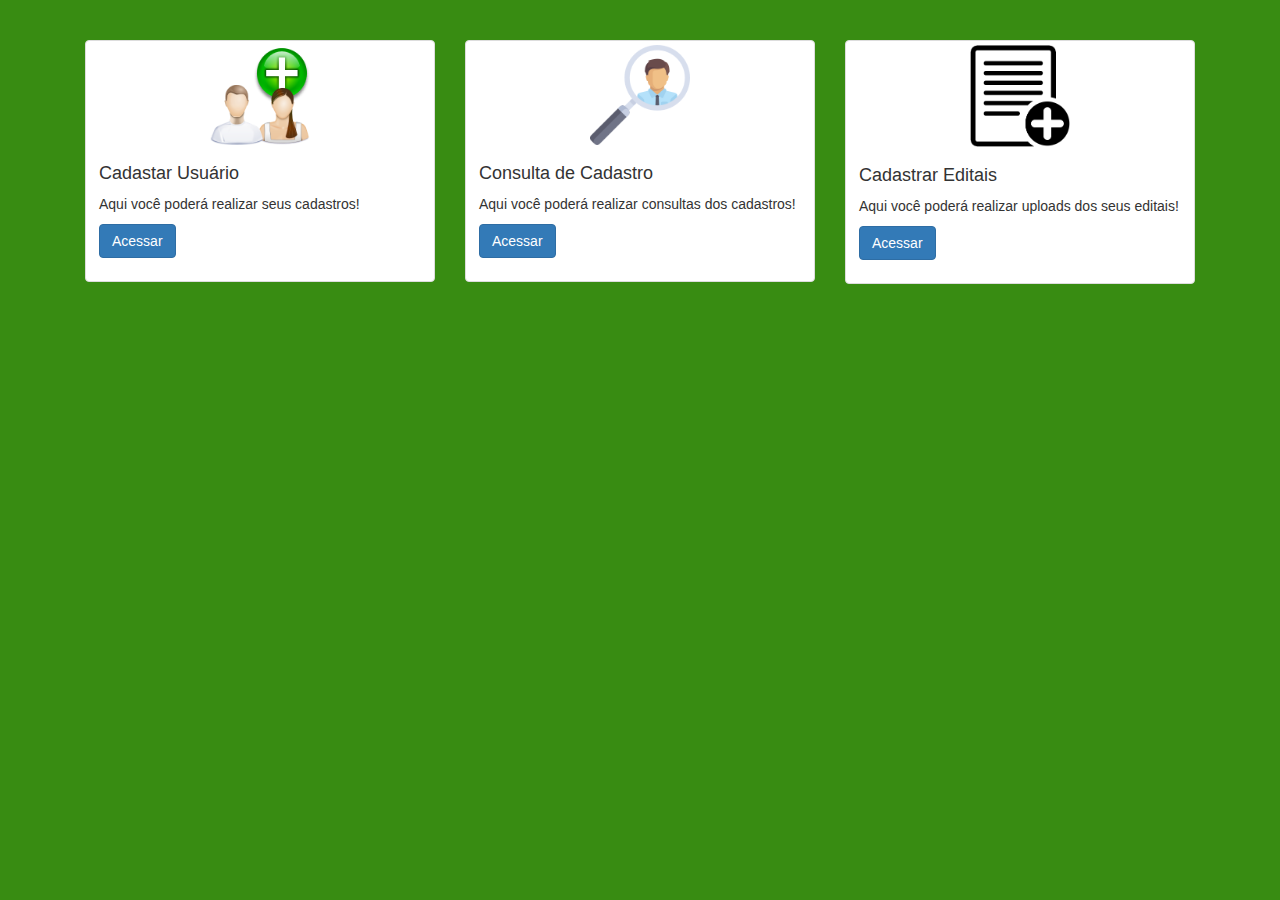
<file: View/area_de_trabalho.html>
<!DOCTYPE html>
<html>
<head>
  <meta charset="utf-8">
  <meta http-equiv="X-UA-Compatible" content="IE=edge">
  <meta name="viewport" content="width=device-width, initial-scale=1">
  <title>Area Administrativa</title>
  <link href="css/bootstrap.min.css" rel="stylesheet">
  <link href="css/estilo.css" rel="stylesheet">
  <title></title>
</head>
<body >
  <br><br>
  <div class="container">
    <div class="col-md-4">
      <div class="thumbnail">
        <img class="ImagemThumbnail" src="img/addusergroup_1251.png" alt="...">
        <div class="caption">
          <h4>Cadastar Usuário</h4>
          <p>Aqui você poderá realizar seus cadastros!</p>
          <p><a href="#" class="btn btn-primary" role="button">Acessar</a></p>
        </div>
      </div>
    </div>

    <div class="col-md-4">
      <div class="thumbnail">
        <img class="ImagemThumbnail" src="img/worker.png" alt="...">
        <div class="caption">
          <h4>Consulta de Cadastro</h4>
          <p>Aqui você poderá realizar consultas dos cadastros!</p>
          <p><a href="#" class="btn btn-primary" role="button">Acessar</a></p>
        </div>
      </div>
    </div>

    <div class="col-md-4">
      <div class="thumbnail">
        <img class="ImagemThumbnail" src="img/cadastrar_edital.png" alt="...">
        <div class="caption">
          <h4>Cadastrar Editais</h4>
          <p>Aqui você poderá realizar uploads dos seus editais!</p>
          <p><a data-toggle="modal" data-target="#modalAreaTrabalho" class="btn btn-primary" role="button">Acessar</a></p>
          <form name="addArquivoForm" action="../Controller/UploadController.php" method="post" enctype="multipart/form-data">
          <div class="modal fade" id="modalAreaTrabalho" tabindex="-1" role="dialog" aria-labelledby="myModalLabel">
            <div class="modal-dialog" role="document">
              <div class="modal-content">
                <div class="modal-header">
                  <button type="button" class="close" data-dismiss="modal" aria-label="Close"><span aria-hidden="true">&times;</span></button>
                  <h4 class="modal-title" id="myModalLabel">Editais e Anexos</h4>
                </div>
                <div class="modal-body">
                 
                  <label>
                     <input type="file" name="file" class="btn btn-primary"/>
                </label>                  
                    <input type="submit" name="addArquivo" value="Cadastrar Arquivo" class="btn btn-primary"/>
                </div>

                <div class="modal-footer">
                  <button type="button" class="btn btn-default" data-dismiss="modal">Cancelar</button>
                  
                 <!-- <button type="button" class="btn btn-primary">Acessar</button> -->
                    </div>
           
              </div>
            </div>
        </form>
          </div>
        </div>
      </div>
    </div>

  </div>

  <script src="https://ajax.googleapis.com/ajax/libs/jquery/1.12.4/jquery.min.js"></script>
  <script src="js/bootstrap.min.js"></script>
</body>
</html>
</file>
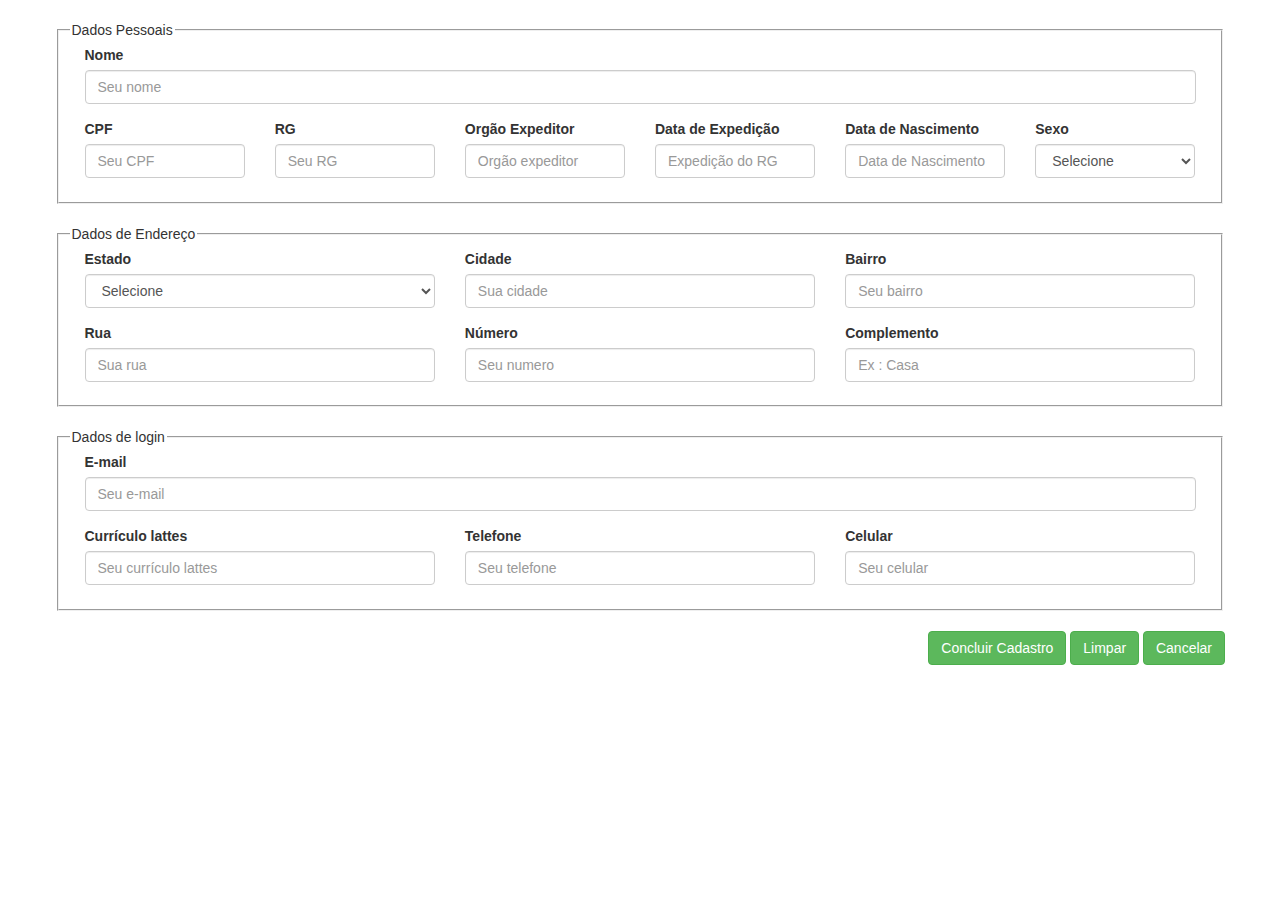
<file: View/Cadastros/CadastroUsuario.html>
<!DOCTYPE html>

<html>
<head>
	<title> Cadastro de Usuário </title>
	<meta charset="utf-8">
	<meta http-equiv="X-UA-Compatible" content="IE=edge">
	<meta name="viewport" content="width=device-width, initial-scale=1">
	<!-- <link href="../css/bootstrap.min.css" rel="stylesheet"> -->
	<link href="../css/bootstrap-modificado.css" rel="stylesheet">
	<link href="../css/estilo.css" rel="stylesheet">
</head>

<body class="CadastroUsuario">
	<br>
	<div class="container">
		<form class="" action="index.html" method="post">
			<div class="row dadosPessoais">
				<fieldset>
					<legend>Dados Pessoais</legend>
					<div class="form-group col-md-12">
						<label for="campo1">Nome</label>
						<input type="text" class="form-control" name="CadastroUsuarioNome" placeholder="Seu nome">
					</div>

					<div class="form-group col-md-2">
						<label for="campo2">CPF</label>
						<input type="text" class="form-control" id="cpf" name="CadastroUsuarioCpf" placeholder="Seu CPF">
					</div>

					<div class="form-group col-md-2">
						<label for="campo3">RG</label>
						<input type="text" class="form-control" name="CadastroUsuarioRg" placeholder="Seu RG">
					</div>

					<div class="form-group col-md-2">
						<label for="campo3">Orgão Expeditor</label>
						<input type="text" class="form-control" name="CadastroUsuarioOrgaoExpeditor" placeholder="Orgão expeditor">
					</div>

					<div class="form-group col-md-2">
						<label for="campo3">Data de Expedição</label>
						<input type="text" class="form-control data" name="CadastroUsuarioDataExpedicao" placeholder="Expedição do RG">
					</div>

					<div class="form-group col-md-2">
						<label for="campo3">Data de Nascimento</label>
						<input type="text" class="form-control data" name="CadastroUsuarioDataNascimento" placeholder="Data de Nascimento">
					</div>

					<div class="form-group col-md-2">
						<label for="campo3">Sexo</label>
						<select name="CadastroUsuarioSexo" class="form-control">
							<option>Selecione</option>
							<option>Feminino</option>
							<option>Masculino</option>
						</select>
					</div>
				</legend>
			</fieldset>
		</div>

		<br>
		<div class="row dadosEnderecos">
			<fieldset>
				<legend>Dados de Endereço</legend>
				<div class="form-group col-md-4">
					<label for="campo3">Estado</label>
					<select name="CadastroUsuarioEstado" class="form-control">
						<option>Selecione</option>
						<option value="ac">Acre</option>
						<option value="al">Alagoas</option>
						<option value="am">Amazonas</option>
						<option value="ap">Amapá</option>
						<option value="ba">Bahia</option>
						<option value="ce">Ceará</option>
						<option value="df">Distrito Federal</option>
						<option value="es">Espírito Santo</option>
						<option value="go">Goiás</option>
						<option value="ma">Maranhão</option>
						<option value="mt">Mato Grosso</option>
						<option value="ms">Mato Grosso do Sul</option>
						<option value="mg">Minas Gerais</option>
						<option value="pa">Pará</option>
						<option value="pb">Paraíba</option>
						<option value="pr">Paraná</option>
						<option value="pe">Pernambuco</option>
						<option value="pi">Piauí</option>
						<option value="rj">Rio de Janeiro</option>
						<option value="rn">Rio Grande do Norte</option>
						<option value="ro">Rondônia</option>
						<option value="rs">Rio Grande do Sul</option>
						<option value="rr">Roraima</option>
						<option value="sc">Santa Catarina</option>
						<option value="se">Sergipe</option>
						<option value="sp">São Paulo</option>
						<option value="to">Tocantins</option>
					</select>
				</div>

				<div class="form-group col-md-4">
					<label for="campo1">Cidade</label>
					<input type="text" class="form-control" name="CadastroUsuarioCidade" placeholder="Sua cidade">
				</div>

				<div class="form-group col-md-4">
					<label for="campo2">Bairro</label>
					<input type="text" class="form-control" name="CadastroUsuarioBairro" placeholder="Seu bairro">
				</div>

				<div class="form-group col-md-4">
					<label for="campo3">Rua</label>
					<input type="text" class="form-control" name="CadastroUsuarioRua" placeholder="Sua rua">
				</div>

				<div class="form-group col-md-4">
					<label for="campo3">Número</label>
					<input type="text" class="form-control" name="CadastroUsuarioNumero" placeholder="Seu numero">
				</div>

				<div class="form-group col-md-4">
					<label for="campo3">Complemento</label>
					<input type="text" class="form-control" name="CadastroUsuarioComplemento" placeholder="Ex : Casa">
				</div>
			</fieldset>
		</div>

		<br>
		<div class="row dadosLogin">
			<fieldset>
				<legend>Dados de login</legend>
				<div class="form-group col-md-12">
					<label for="campo1">E-mail</label>
					<input type="email" class="form-control" name="CadastroUsuarioEmail" placeholder="Seu e-mail">
				</div>

				<div class="form-group col-md-4">
					<label for="campo1">Currículo lattes</label>
					<input type="text" class="form-control" name="CadastroUsuarioCurriculo" placeholder="Seu currículo lattes">
				</div>

				<div class="form-group col-md-4">
					<label for="campo2">Telefone</label>
					<input type="text" class="form-control" id="telefone" name="CadastroUsuarioTelefone" placeholder="Seu telefone">
				</div>

				<div class="form-group col-md-4">
					<label for="campo3">Celular</label>
					<input type="text" class="form-control" id="celular" name="CadastroUsuarioCelular" placeholder="Seu celular">
				</div>
			</fieldset>
		</div>

		<br>
		<div class="row">
			<div class="form-inline botaoesCadastro">
				<button type="submit" class="btn btn-success">Concluir Cadastro</button>
				<button type="reset" class="btn btn-success">Limpar</button>
				<button type="button" class="btn btn-success">Cancelar</button>
			</div>
		</div>
	</div>
</form>
<br>

<script src="https://ajax.googleapis.com/ajax/libs/jquery/1.12.4/jquery.min.js"></script>
<script src="../js/bootstrap.min.js"></script>
<script src="../js/jquery.js" type="text/javascript" ></script>
<script src="../js/jquery.maskedinput.js" type="text/javascript"></script>
<script src="../js/script.js" type="text/javascript" ></script>
</body>
</html>
</file>
<file: View/css/estilo.css>
body
{
  background: #388c12;
  /*background-image: linear-gradient(to bottom, transparent, rgba(0,0,0,.3));*/
}

.hand
{
    cursor:pointer;
}

.ImagemThumbnail
{
  width: 100px;
  height: 100px;
}

p
{
  text-align: justify;
}

.CadastroUsuario
{
  background-color: white;
}

.botaoesCadastro
{
  float: right;
}

.brand
{
  font-size: 40px;
  font-family: serif;
  font-style: italic;
}

.navbarSuperior
{
  position: relative;
}

.jumbotron
{
  background-color: #E6E6E6;
}

footer
{
	/*clear: both;*/
	background: black;
	color: white;
	line-height: 1.5;
	padding: 2% 5%;
	top: 100%;
  font-size: 15px;
  font-family: Open Sans;
	/*border: 1px solid red;*/
}

footer address
{
  position: relative;
  text-align: center;
}

.icones
{
  position: relative;
  left: 40%;
  width: 50%;
}
</file>
